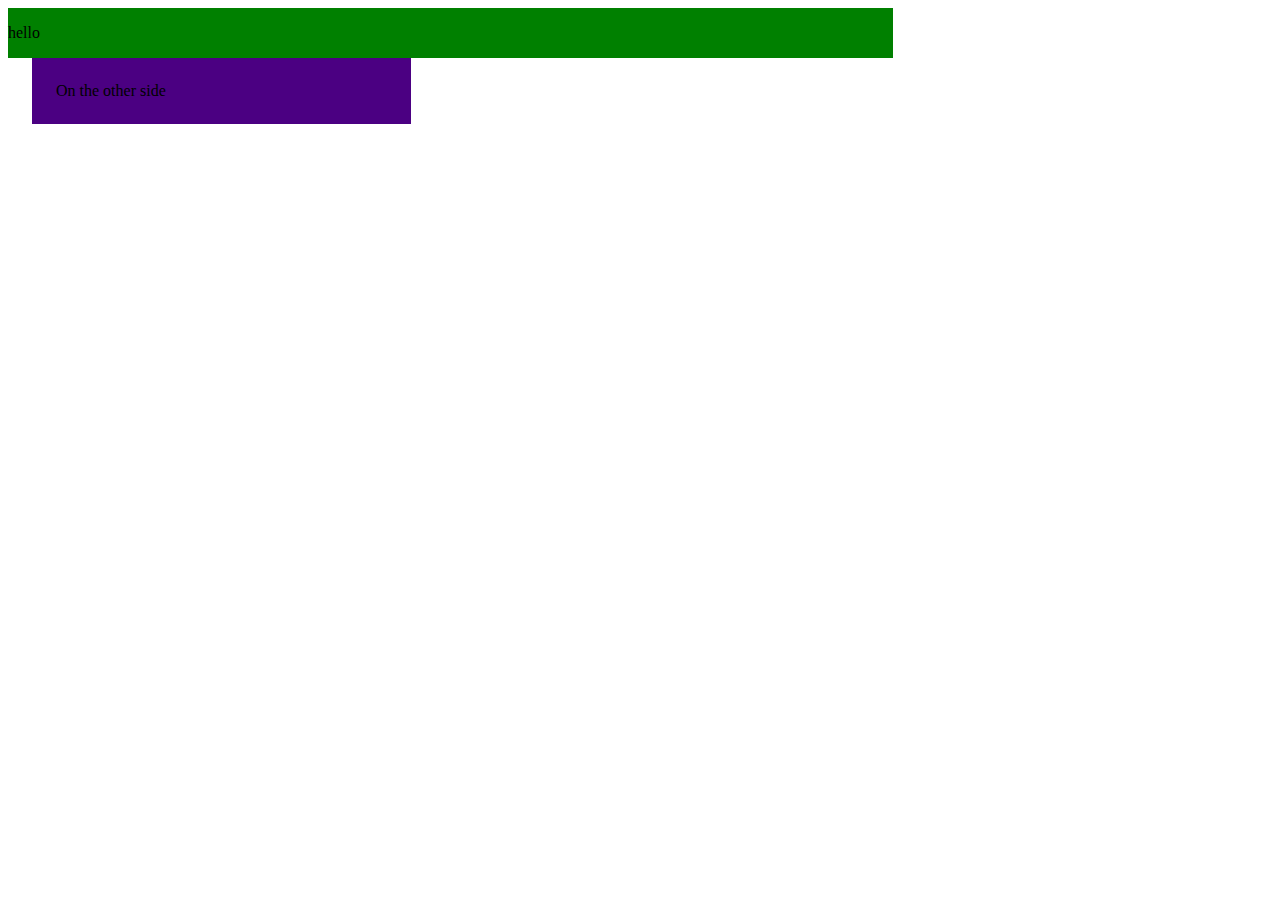
<file: CSSPractice/index.html>
<!DOCTYPE html>
    <html lang="en">
    <head>
        <meta charset="UTF-8">
        <meta http-equiv="X-UA-Compatible" content="IE=edge">
        <meta name="viewport" content="width=device-width, initial-scale=1.0">
        <title>Document</title>
        <link rel="stylesheet" href="css/index.css">
    </head>
    <body>
        
        <div class = 'ul'>
            <div class = 'ul1'>
                <p>hello</p>

            </div>

            <div class = 'ul2'>
                <div>On the other side</div>

            </div>
            
        </div>
    </body>
</html>
</file>
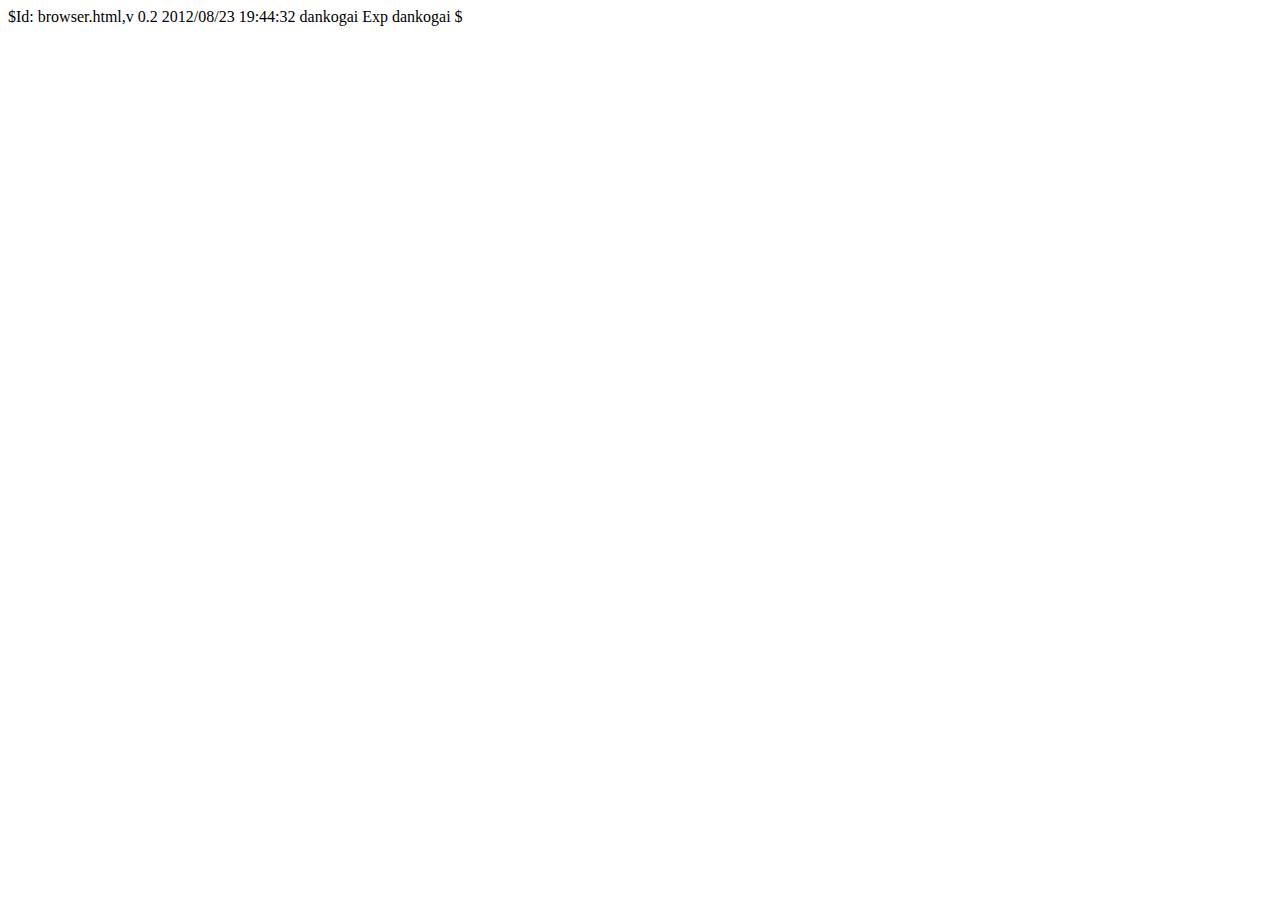
<file: CSSPractice/source-code/appendixB/node_modules/js-base64/test/index.html>
<html>
    <head>
        <meta charset="utf-8" />
        <link rel="stylesheet" href="https://raw.github.com/visionmedia/mocha/master/mocha.css" />
        <script src="http://ajax.googleapis.com/ajax/libs/jquery/1.7.2/jquery.min.js"></script>
        <script src="https://raw.github.com/visionmedia/mocha/master/mocha.js"></script>
        <script>
            mocha.setup('bdd');
        </script>
        <script src="../base64.js"></script>
        <script>
            var assert = function(expr, msg) {
                if (!expr) throw new Error(msg || 'failed');
            };      
            assert.equal = function(a, b, msg) {
                 if (a !== b) throw new Error(msg || ('failed : '+a+','+b));
            };
        </script>
        <script src="./dankogai.js"></script>
        <script src="./es5.js"></script>
        <script src="./large.js"></script>
        <script src="./yoshinoya.js"></script>
        <script>
            $(function() {
                mocha.run();
            });
        </script>
    </head>
    <body>
        $Id: browser.html,v 0.2 2012/08/23 19:44:32 dankogai Exp dankogai $
        <div id="mocha"></div>
    </body>
</html>
</file>
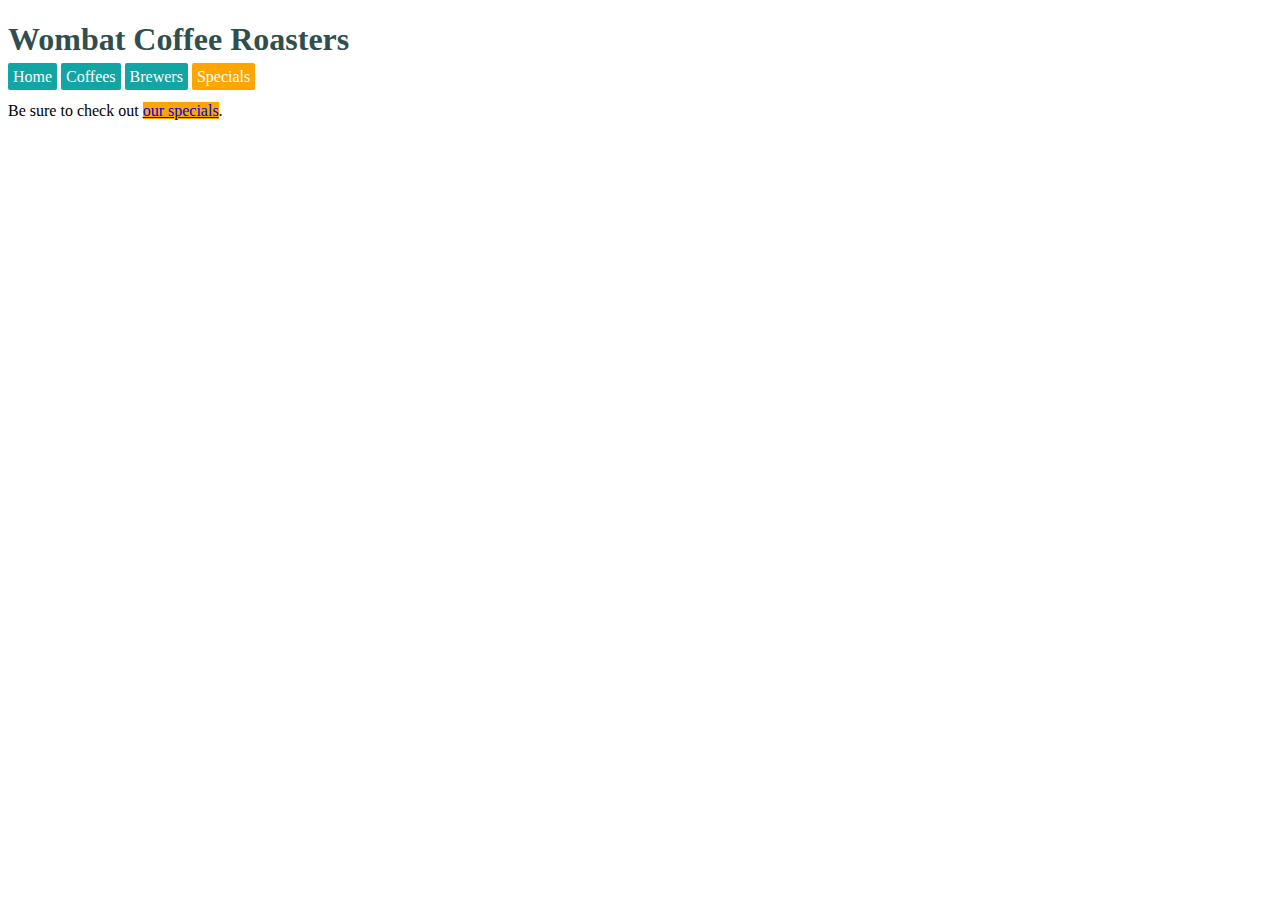
<file: CSSPractice/source-code/ch01/listing-1.11.html>
<!doctype html>
<head>
  <style>
h1 {
  color: #2f4f4f;
  margin-bottom: 10px;
}

.nav {
  margin-top: 10px;
  list-style: none;
  padding-left: 0;
}

.nav li {
  display: inline-block;
}

.nav a {
  color: white;
  background-color: #13a4a4;
  padding: 5px;
  border-radius: 2px;
  text-decoration: none;
}

a.featured {
  background-color: orange;
}
  </style>
</head>
<body>
  <header class="page-header">
    <h1 id="page-title" class="title">Wombat Coffee Roasters</h1>
    <nav>
      <ul id="main-nav" class="nav">
        <li><a href="/">Home</a></li>
        <li><a href="/coffees">Coffees</a></li>
        <li><a href="/brewers">Brewers</a></li>
        <li><a href="/specials" class="featured">Specials</a></li>
      </ul>
    </nav>
  </header>
  <main>
    <p>
      Be sure to check out
      <a href="/specials" class="featured">our specials</a>.
    </p>
  </main>
</body>
</file>
<file: CSSPractice/css/index.css>
:root {
    box-sizing: border-box;
  }

  *,
  ::before,
  ::after {
    box-sizing: inherit;
  }


div.ul {
    display: table;
    width: 100%;
    
}

.ul1{
    display: table-cell;
    width: 70%;
    
    background-color: green;
    float: left;

    
}

.ul2{
    display: table-cell;
    width: 30%;
    background-color: indigo;
    float: left;
    padding: 1.5em;
    margin-left: 1.5em;
}

.ul1 li, .ul2 li{
    display: table-cell;
}
</file>
